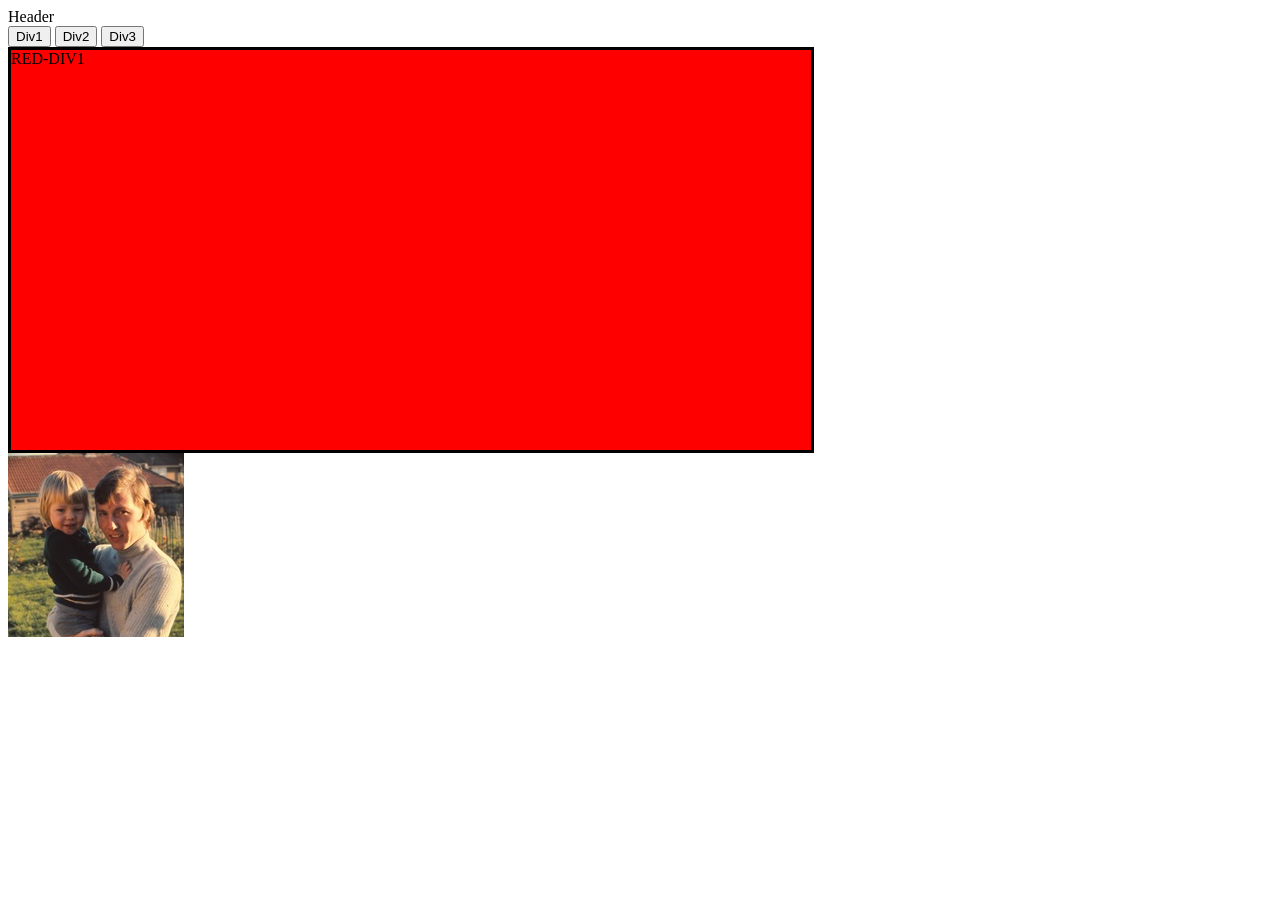
<file: index.html>
<!DOCTYPE html>
<html lang="en">
<head>
  <meta charset="UTF-8">
  <title>MIKEY</title>
  <link href="style.css" rel="stylesheet" type="text/css" />
</head>
<body>
  <div>
  Header
</div>

<div>
  <button onclick="showit('divvy1')">Div1</button>
  <button onclick="showit('divvy2')">Div2</button>
  <button onclick="showit('divvy3')">Div3</button>
</div>

<!-- This is some comment -->
<div id="divvy1" style="display:block">
  <div class="box red">
    RED-DIV1
  </div>
</div>

<!--Main section 2-->
<div id="divvy2" style="display:none">
  <div class="box blue">
    BLUE-DIV2
    <div>Hello</div>
  </div>
</div>

<!--Main section 3-->
<div id="divvy3" style="display:none">
  <div class="box yellow">
    YELLOW-DIV3
  </div>
</div>

  <div>
    <img src="michael1small.jpg" alt="My Image">
  </div>

  <script src="script.js"></script>
</body>
</html>
</file>
<file: style.css>
html {
  height: 100%;
}

body {
  height: 100%;
}

.showit {
  display: block;
}

.hideit {
  display: none;
}

.box {
  height: 400px;
  width: 800px;
  border: solid 3px black;
}

.red {
  background-color: red;
}

.blue{
  background-color: blue;
}

.yellow{
  background-color: yellow;
}
</file>
